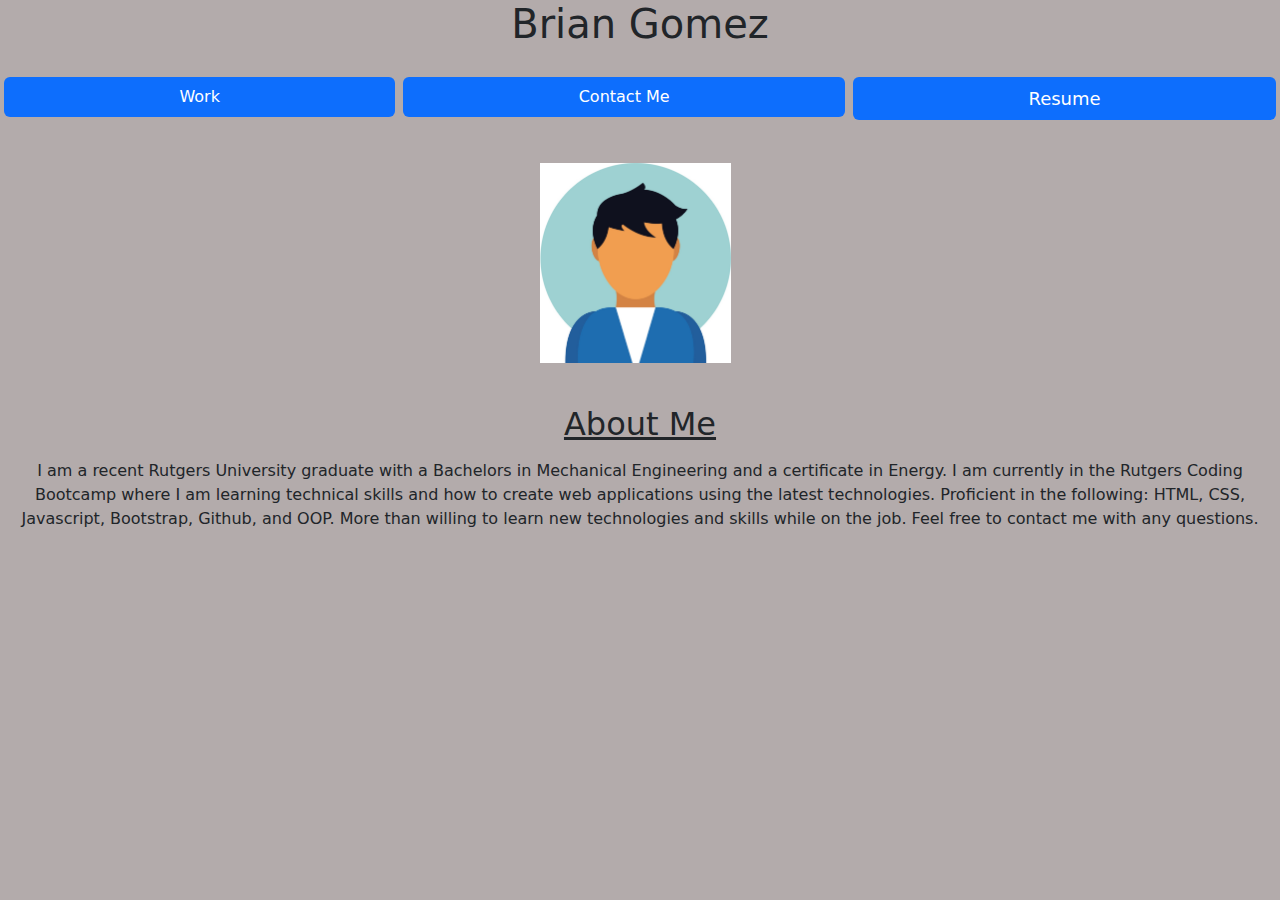
<file: index.html>
<!DOCTYPE html>
<html lang="en">

<head>
    <meta charset="UTF-8">
    <meta http-equiv="X-UA-Compatible" content="IE=edge">
    <meta name="viewport" content="width=device-width, initial-scale=1.0">
    <link rel="stylesheet" href="./style.css">
    <title>FindBrianGomez</title>
    <link href="https://cdn.jsdelivr.net/npm/bootstrap@5.1.3/dist/css/bootstrap.min.css" rel="stylesheet">
</head>

<body>
    <!--Beginning of header-->
    <header>
        <h1 class="text-center">Brian Gomez</h1>
        <ul class="d-flex nav nav-pills nav-fill">
            <li class="nav-item p-1">
                <a class="nav-item nav-link active" href="./projects.html">Work</a>
            </li>
            <li class="nav-item p-1">
                <a class="nav-item nav-link active" href="./contact.html">Contact Me</a>
            </li>
            <li class="nav-item p-1">
                <a class="nav-item nav-link active" href="./resume.html"
                    style="display: inline-block;font-size: large;">Resume</a>
            </li>
        </ul>
    </header>
    <!--End of header-->

    <!--Beginnig of hero-->
    <div id="avatar" class="d-flex mx-auto py-1" style="width: 200px;">
        <img src="./images/avatar.jpg" alt="Avatar" height="200">
    </div>
    <!--End of hero-->

    <!--Beginning of About Me-->
    <section id="About-Me">
        <div class="d-flex justify-content-center py-2">
            <h2>
                <u>
                    About Me
                </u>
            </h2>
        </div>
        <div class="d-flex text-center">
            <p>
                I am a recent Rutgers University graduate with a Bachelors in Mechanical Engineering and a
                certificate in Energy.
                I am currently in the Rutgers Coding Bootcamp where I am learning technical skills and
                how to create web applications using the latest technologies. 
                Proficient in the following: 
                HTML, CSS, Javascript, Bootstrap, Github, and OOP. 
                More than willing to learn new technologies and skills while on the job.
                Feel free to contact me with any questions.
            </p>
        </div>
    </section>
    <!--End of About Me-->
</body>

</html>
</file>
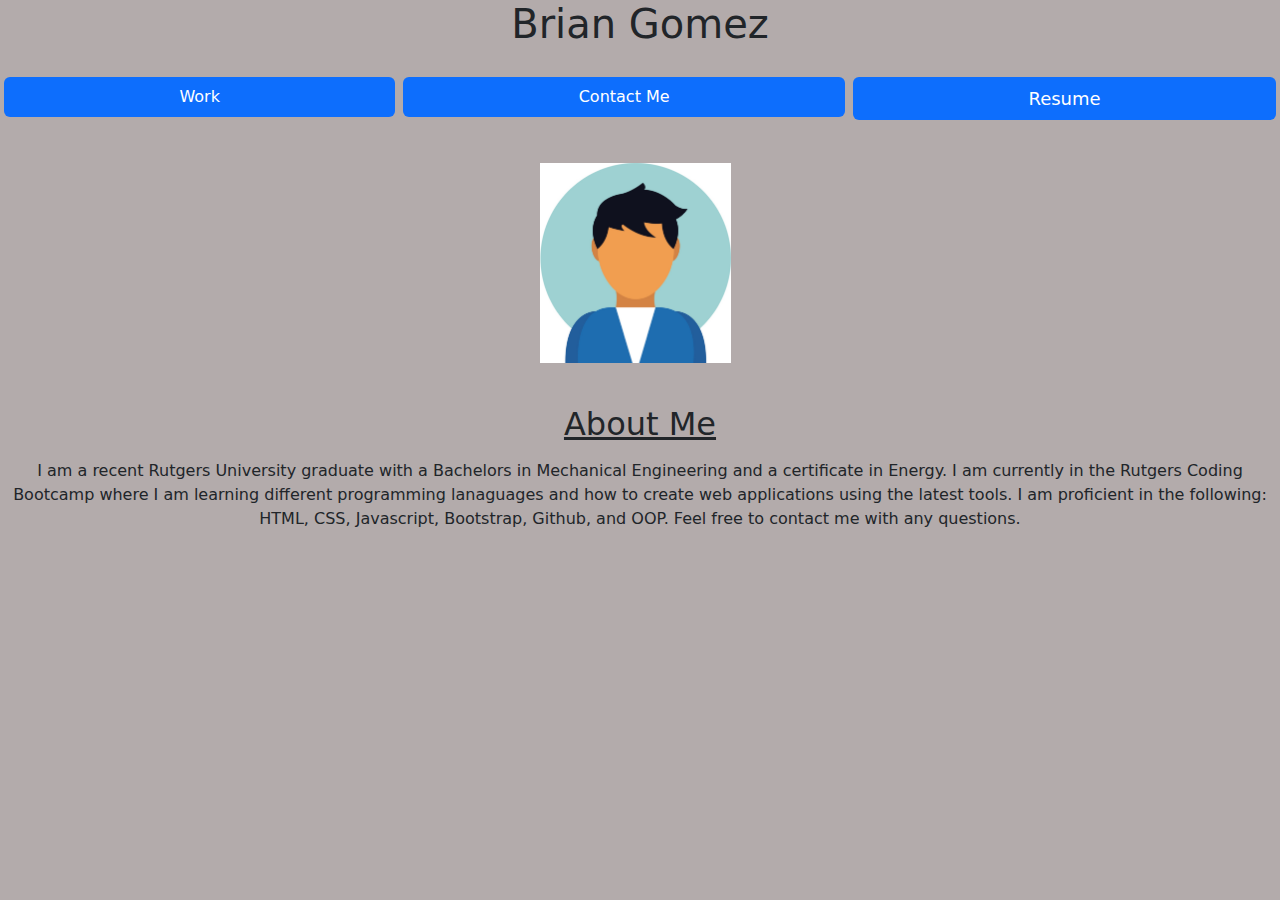
<file: homepage.html>
<!DOCTYPE html>
<html lang="en">

<head>
    <meta charset="UTF-8">
    <meta http-equiv="X-UA-Compatible" content="IE=edge">
    <meta name="viewport" content="width=device-width, initial-scale=1.0">
    <link rel="stylesheet" href="./style.css">
    <title>FindBrianGomez</title>
    <link href="https://cdn.jsdelivr.net/npm/bootstrap@5.1.3/dist/css/bootstrap.min.css" rel="stylesheet">
</head>

<body>
    <!--Beginning of header-->
    <header>
        <h1 class="text-center">Brian Gomez</h1>
        <ul class="d-flex nav nav-pills nav-fill">
            <li class="nav-item p-1">
                <a class="nav-item nav-link active" href="./projects.html">Work</a>
            </li>
            <li class="nav-item p-1">
                <a class="nav-item nav-link active" href="./contact.html">Contact Me</a>
            </li>
            <li class="nav-item p-1">
                <a class="nav-item nav-link active" href="./resume.html"
                    style="display: inline-block;font-size: large;">Resume</a>
            </li>
        </ul>
    </header>
    <!--End of header-->

    <!--Beginnig of hero-->
    <div id="avatar" class="d-flex mx-auto py-1" style="width: 200px;">
        <img src="./images/avatar.jpg" alt="Avatar" height="200">
    </div>
    <!--End of hero-->

    <!--Beginning of About Me-->
    <section id="About-Me">
        <div class="d-flex justify-content-center py-2">
            <h2>
                <u>
                    About Me
                </u>
            </h2>
        </div>
        <div class="d-flex text-center">
            <p>
                I am a recent Rutgers University graduate with a Bachelors in Mechanical Engineering and a
                certificate in Energy.
                I am currently in the Rutgers Coding Bootcamp where I am learning different programming lanaguages and
                how to create web applications using the latest tools. I  am proficient in the following: 
                HTML, CSS, Javascript, Bootstrap, Github, and OOP. Feel free to contact me with any questions.
            </p>
        </div>
    </section>
    <!--End of About Me-->
</body>

</html>
</file>
<file: style.css>
/*Password generator update*/
:root {
    --text-center: center;
    --relative-position: relative;
    --left-orientation: 80%;
    --initiate-flex: flex;
    --width-50: 50%;
    --horizontal-scroll: hidden;
}

body {
    overflow-x: var(--horizontal-scroll);
    background-color: #b3abab !important;
}

.nav {
    margin-top: 25px;
}

* {
    box-sizing: border-box;
    margin: 0;
    padding: 0;
    background-attachment: fixed;
}

#avatar img {
    margin-top: 35px;
    margin-bottom: 30px;
}

#Work {
    display: contents;
}

#Work img {
    border: 5px solid #830909ea;
    border-radius: 10px;
}

.row .description {
    margin: auto;
}

.description {
    width: 80%;
}

.description p {
    margin-top: 10px;
    margin-left: 100px;
    font-family:Georgia, 'Times New Roman', Times, serif;
    display: flex;
}

.description ul {
    margin-left: 100px;
    font-family:Georgia, 'Times New Roman', Times, serif;
}

.description a {
    margin-left: 100px;
    font-family:Georgia, 'Times New Roman', Times, serif;
}

div#quiz, div#password, div#dashboard, div#scheduler, div#readme, div#team, div#note, div#tracker, div#commerce, div#regex, div#social-api, div#pwa, div#react {
    margin-top: 15px;
    width: 50%;
}

#Contact-Me nav ul {
    padding: 0px;
    list-style-type: none;
    font-size: 25px;
    position: fixed;
    top: 50%;
    left: 50%;
    transform: translate(-50%, -50%);
}

#Contact-Me nav ul li {
    padding: 30px;
}

@media screen and (max-width: 980px) {
    .row p {
        margin-top: 15px;
    }

    #Work img {
        width: 90%;
    }
}

@media screen and (max-width: 768px) {
    #About-Me p {
        font-size: 20px;
    }

    .row p {
        margin-top: 15px;
    }

    div#quiz, div#password, div#dashboard, div#scheduler, div#readme, div#team, div#note, div#tracker, div#commerce, div#regex, div#social-api, div#pwa, div#react {
        margin-top: 20px;
        width: 70%;
        margin: auto;
    }
}

@media screen and (max-width: 575px) {
    #About-Me p {
        font-size: 24px;
    }

    .row .description {
        margin-left: 90px;
    }

    div#quiz, div#password, div#dashboard, div#scheduler, div#readme, div#team, div#note, div#tracker, div#commerce, div#regex, div#social-api, div#pwa, div#react {
        margin-top: 20px;
        width: 90%;
        margin: auto;
    }
}
</file>
